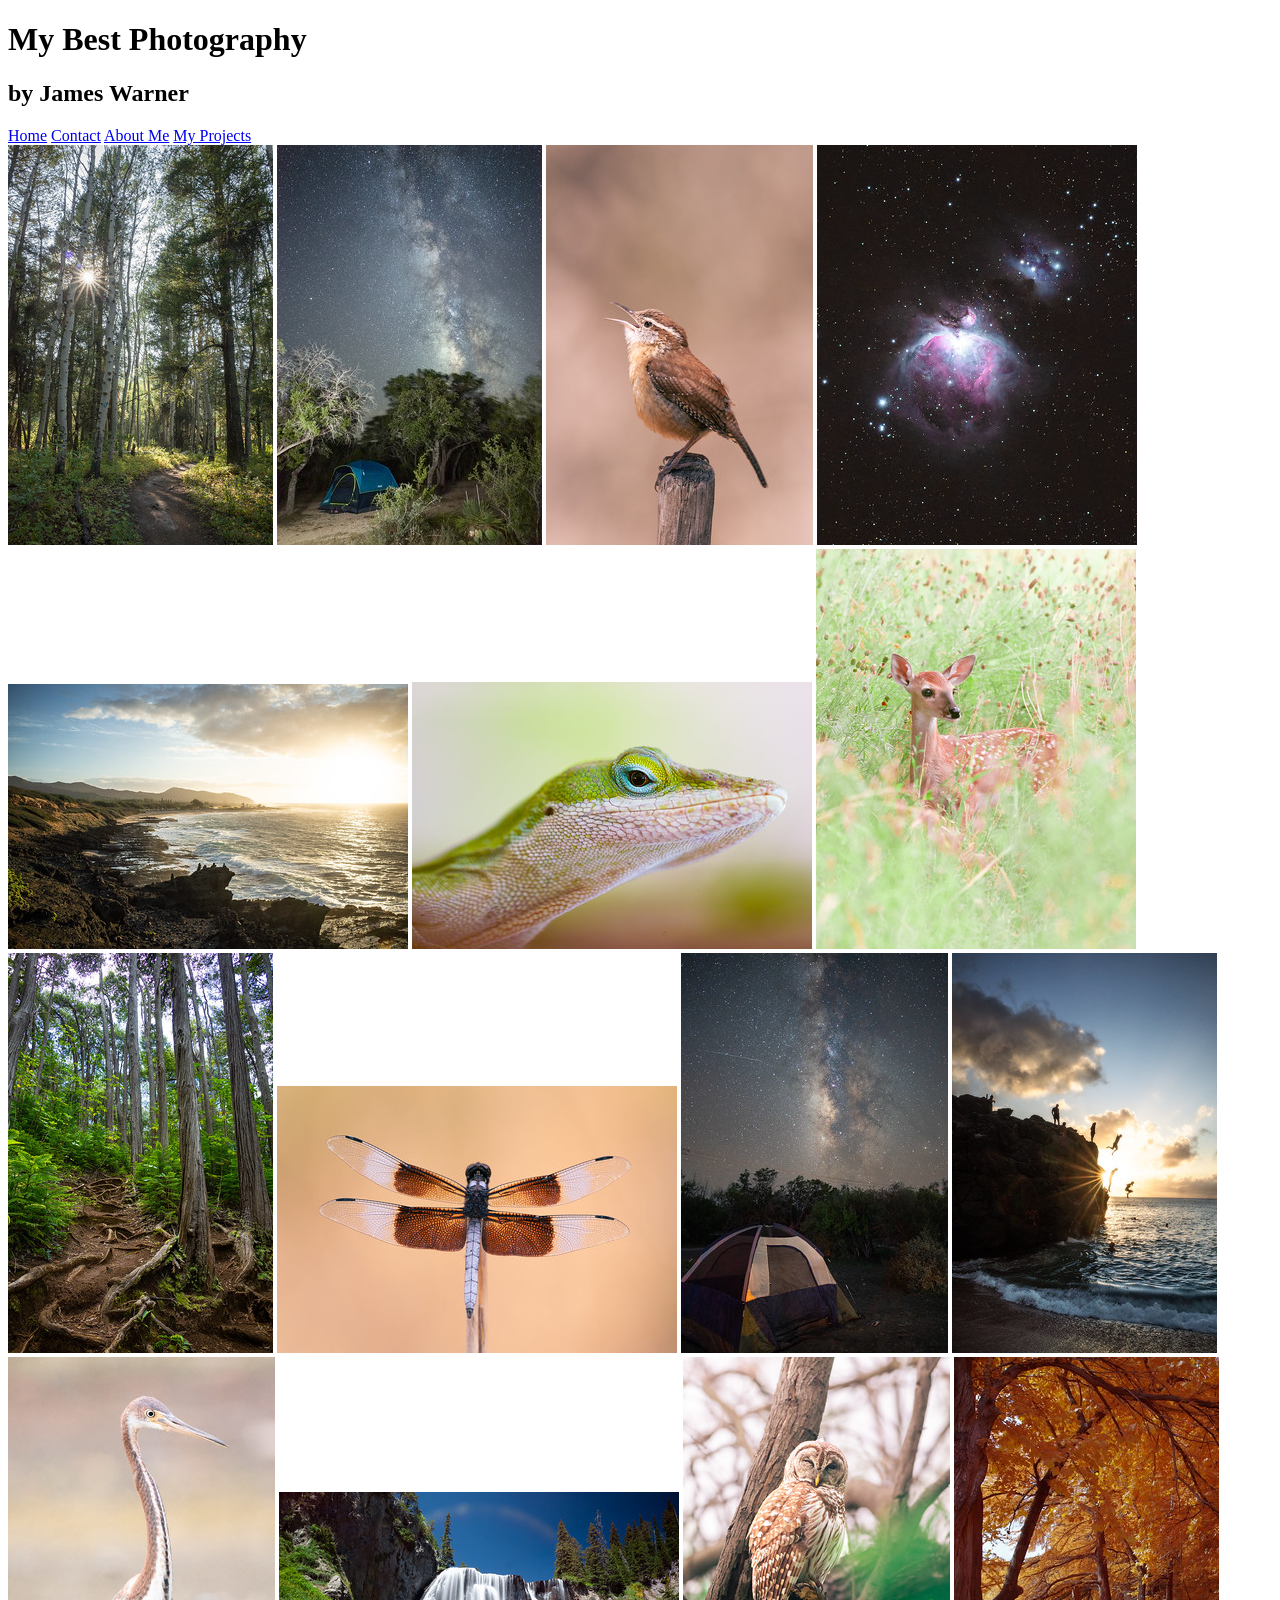
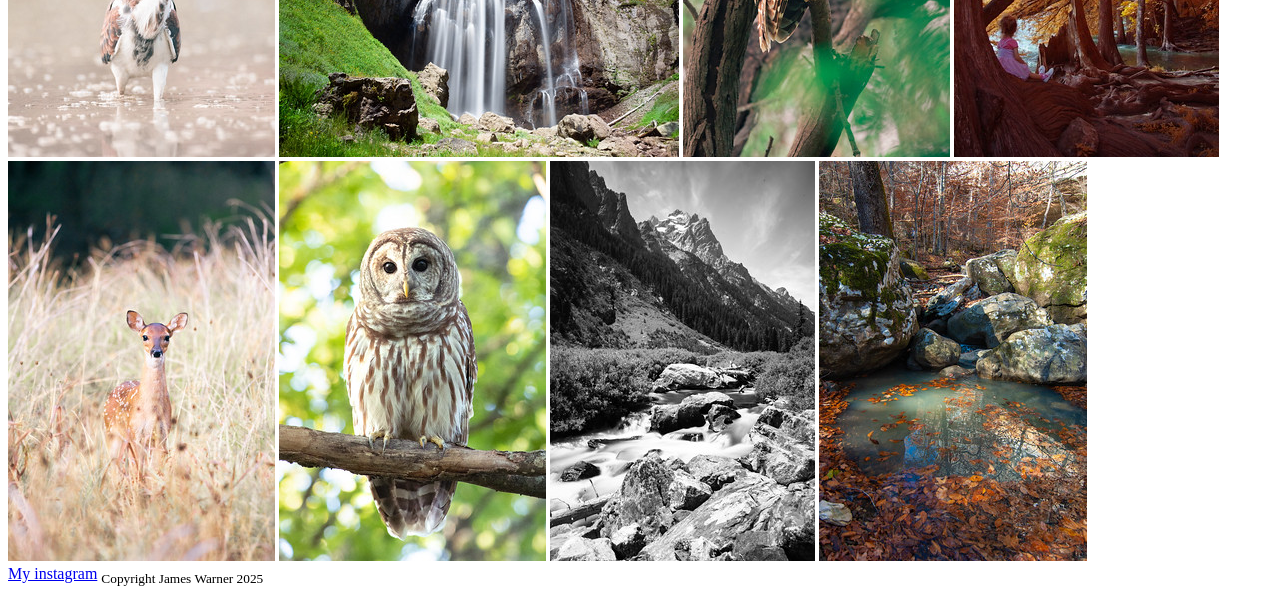
<file: index.html>
<!--Don't touch the HTML for this activity!-->
<!DOCTYPE html>
<html lang="en">
<head>
    <title>James Warner Photography</title>
    <link rel="stylesheet" href="css/index.css">
</head>
<body>
    <header>
        <h1>My Best Photography</h1>
        <h2>by James Warner</h2>
    </header>
    <nav>
        <a href="index.html">Home</a>
        <a href="html/contact.html">Contact</a>
        <a href="html/about-me.html">About Me</a>
        <a href="html/my-projects.html">My Projects</a>
    </nav>
    <div id="img-container">
        <img src="images/img1.jpg" alt="photography by james warner">
        <img src="images/img2.jpg" alt="photography by james warner">
        <img src="images/img3.jpg" alt="photography by james warner">
        <img src="images/img4.jpg" alt="photography by james warner">
        <img src="images/img5.jpg" alt="photography by james warner">
        <img src="images/img6.jpg" alt="photography by james warner">
        <img src="images/img7.jpg" alt="photography by james warner">
        <img src="images/img8.jpg" alt="photography by james warner">
        <img src="images/img9.jpg" alt="photography by james warner">
        <img src="images/img10.jpg" alt="photography by james warner">
        <img src="images/img11.jpg" alt="photography by james warner">
        <img src="images/img12.jpg" alt="photography by james warner">
        <img src="images/img13.jpg" alt="photography by james warner">
        <img src="images/img14.jpg" alt="photography by james warner">
        <img src="images/img15.jpg" alt="photography by james warner">
        <img src="images/img16.jpg" alt="photography by james warner">
        <img src="images/img17.jpg" alt="photography by james warner">
        <img src="images/img18.jpg" alt="photography by james warner">
        <img src="images/img19.jpg" alt="photography by james warner">
    </div>
    <footer>
        <a href="https://www.instagram.com">My instagram</a>
        <sub>Copyright James Warner 2025</sub>
    </footer>
</body>
</html>
</file>
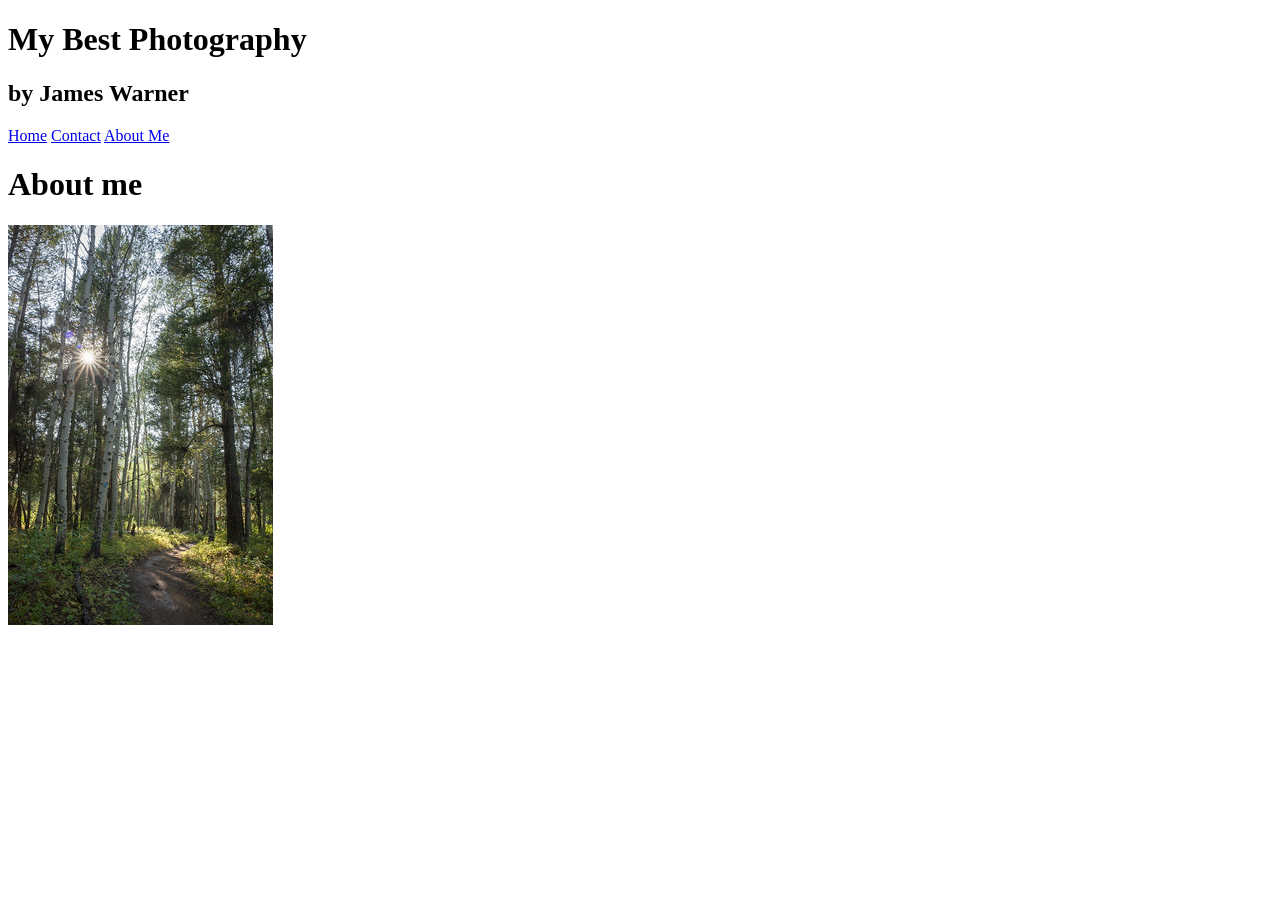
<file: html/about-me.html>
<!DOCTYPE html>
<html lang="en">
<head>
    <meta charset="UTF-8">
    <meta name="viewport" content="width=device-width, initial-scale=1.0">
    <title>About Me</title>
    <link rel="stylesheet" href="../css/index.css"/>
</head>
<body>
    <header>
        <h1>My Best Photography</h1>
        <h2>by James Warner</h2>
    </header>
    <nav>
        <a href="../index.html">Home</a>
        <a href="contact.html">Contact</a>
        <a href="#">About Me</a>
    </nav>
    <h1>About me</h1>
    <img src="../images/img1.jpg" alt="a nice looking tree">
</body>
</html>
</file>
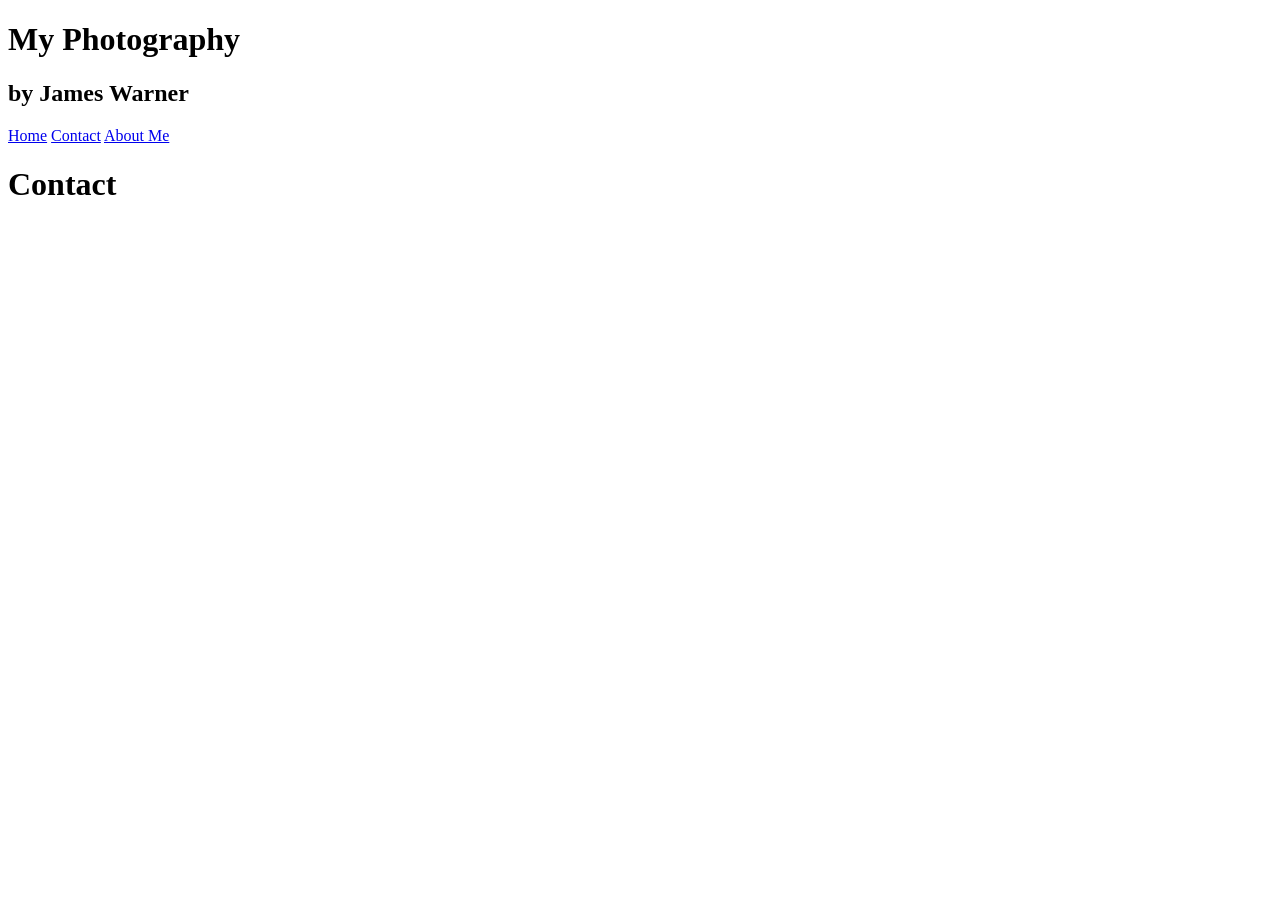
<file: html/contact.html>
<!DOCTYPE html>
<html lang="en">
<head>
    <meta charset="UTF-8">
    <meta name="viewport" content="width=device-width, initial-scale=1.0">
    <title>Contact</title>
    <link rel="stylesheet" href="../css/index.css"/>
</head>
<body>
    <header>
        <h1>My Photography</h1>
        <h2>by James Warner</h2>
    </header>
    <nav>
        <a href="../index.html">Home</a>
        <a href="#">Contact</a>
        <a href="about-me.html">About Me</a>
    </nav>
    <h1>Contact</h1>
</body>
</html>
</file>
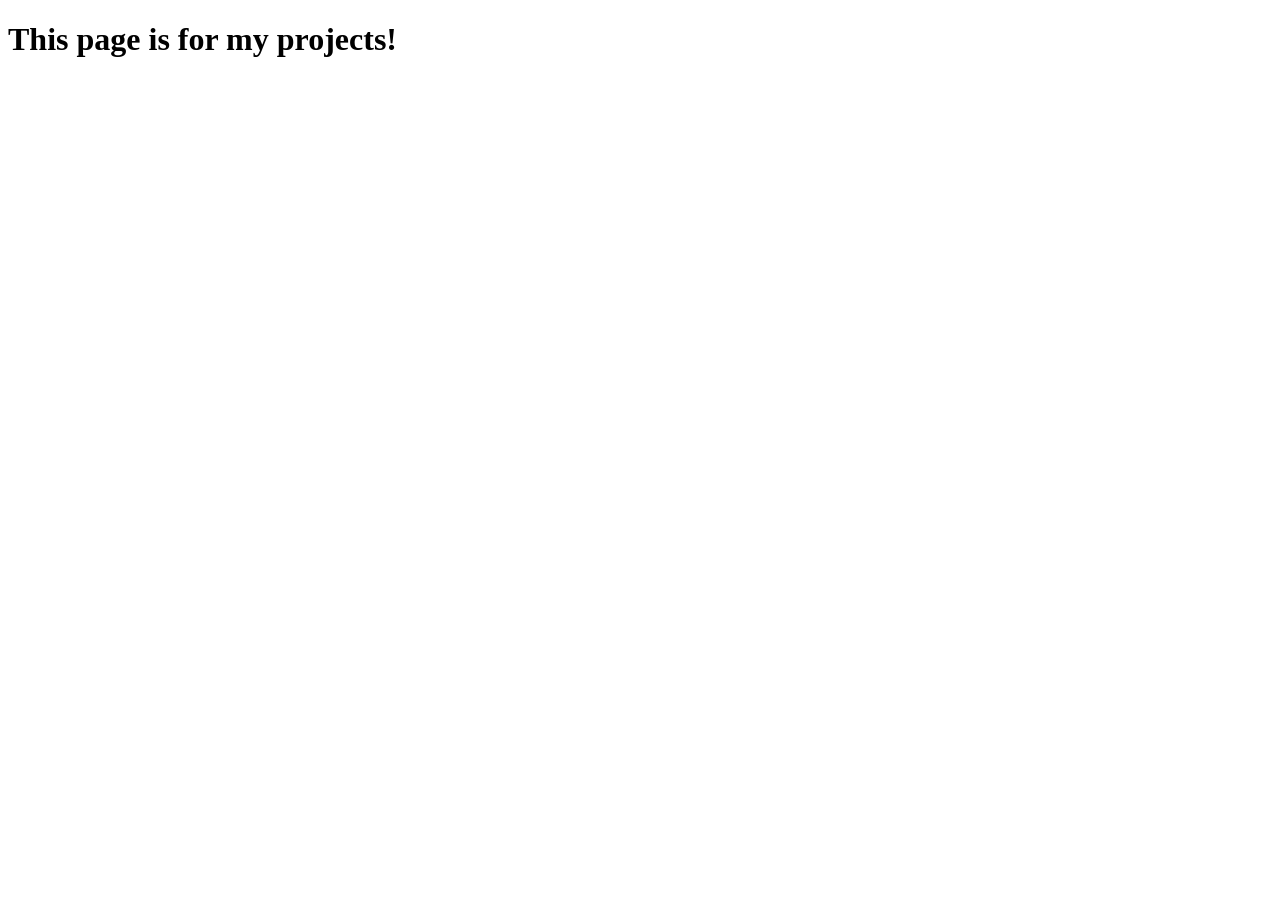
<file: html/my-projects.html>
<!DOCTYPE html>
<html lang="en">
<head>
    <meta charset="UTF-8">
    <meta name="viewport" content="width=device-width, initial-scale=1.0">
    <title>My Projects</title>
</head>
<body>
    <h1>This page is for my projects!</h1>
    
</body>
</html>
</file>
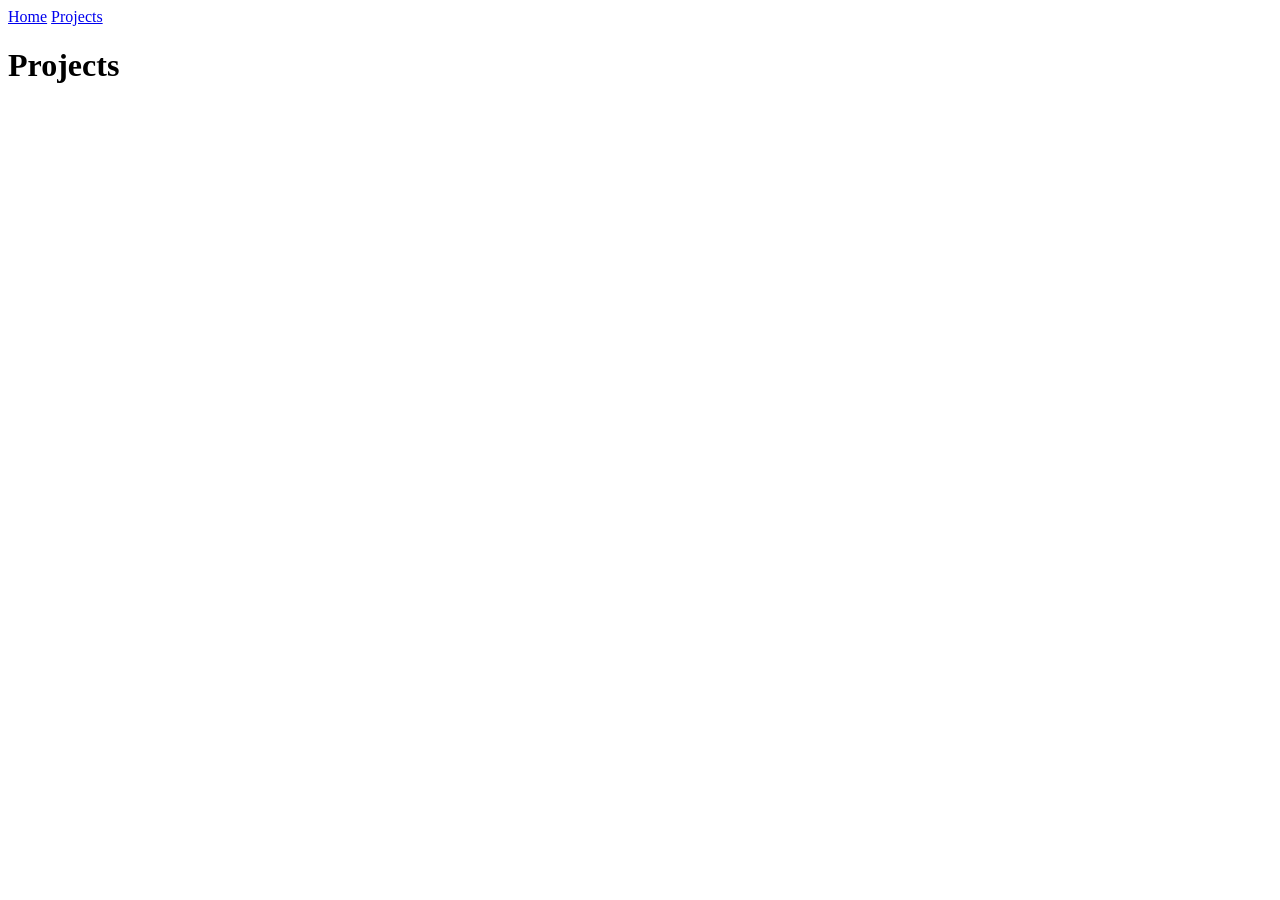
<file: html/projects.html>
<!DOCTYPE html>
<html lang="en">
<head>
    <meta charset="UTF-8">
    <meta name="viewport" content="width=device-width, initial-scale=1.0">
    <title>Projects</title>
</head>
<body>
    <header>
        <nav>
            <a href="../index.html">Home</a>
            <a href="html/projects.html">Projects</a>
        </nav>
    </header>
    <h1>Projects</h1>
    
    
</body>
</html>
</file>
<file: css/index.css>
/* Add your CSS here to style the photography portfolio*/

/* Go here to get fonts: https://fonts.google.com/*/
/* Select a font, and copy it's @import statement. Paste at the top of this file.*/

/* Flexbox cheat sheet: https://flexbox.malven.co/*/
</file>
